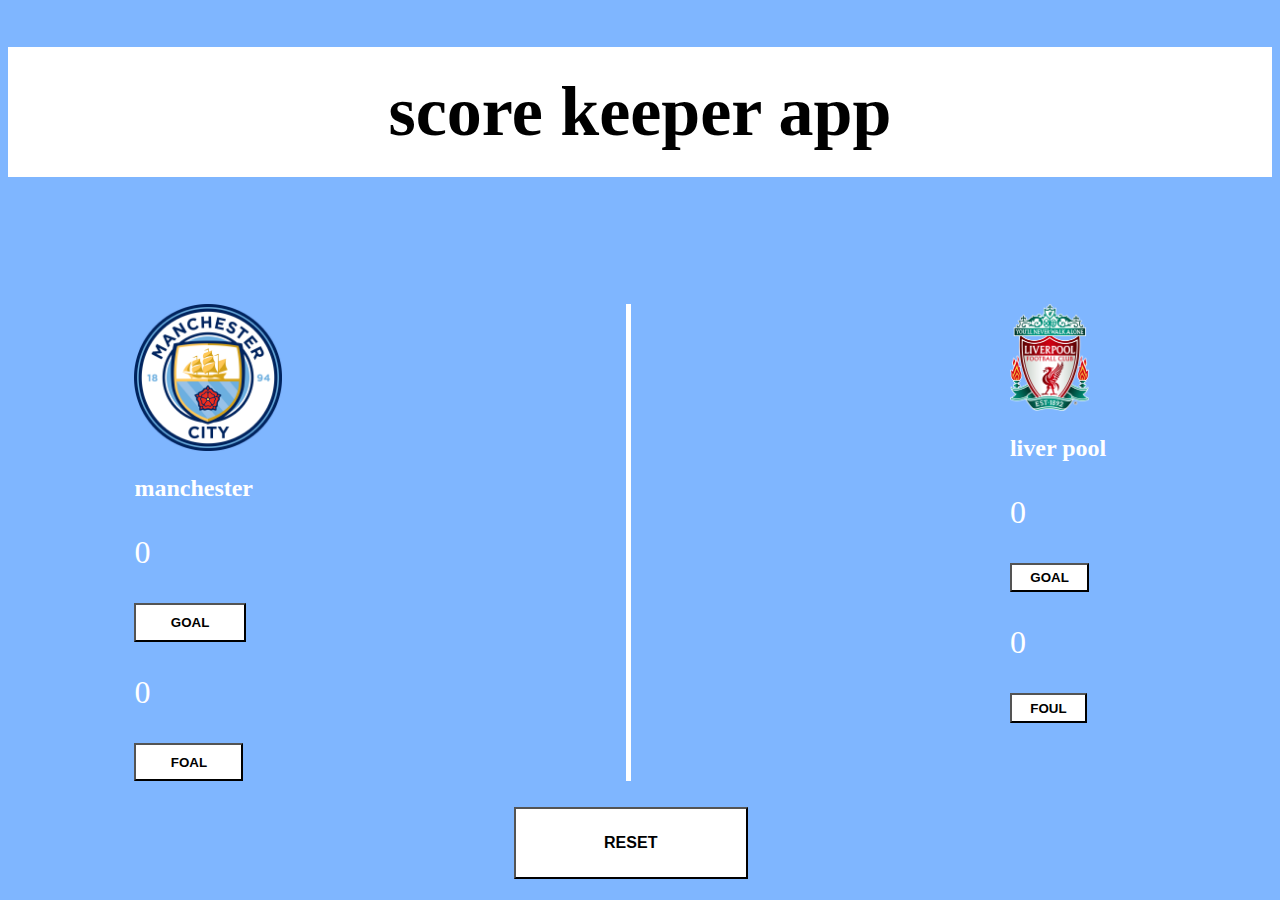
<file: score App/index.html>
<!DOCTYPE html>
<html lang="en">
<head>
    <meta charset="UTF-8">
    <meta http-equiv="X-UA-Compatible" content="IE=edge">
    <meta name="viewport" content="width=device-width, initial-scale=1.0">
    <link rel="stylesheet" href="styles.css">
    <title>score App </title>
</head>
<body>
    <h1>score keeper app</h1> 
    <div class="AllGroupes">  
        <section id="manchester">
            <img src="./Style/images/Manchester_City_FC_badge.svg.png" alt="manchester logo" width="30%">
            <h2> manchester</h2>
            <p id="p1">0</p>
            <button onclick="manchestergoal()">
                GOAL
            </button>
            <p id="p2">0</p>
        
            <button onclick="manchesterfoal()">
                FOAL
            </button>
    
        </section>
          <section id="liverpool">
    
    <img src="./Style/images/Liverpool_FC.svg.png" alt="liverpool logo" width="30%">
    <h2>liver pool</h2>
    <p id="p3">0</p>
    <button onclick="liverpoolgoal()" >
        GOAL
    </button>
   <p id="p4">0</p>
    <button onclick=" liverpoolfoal()" >
        FOUL
    </button> 
</section>
    
</div>

<button id="reset" onclick="resetfunctions()" >
    reset
</button>

    
<script src="./incrementbutton.js"></script>

</body>
</html>
</file>
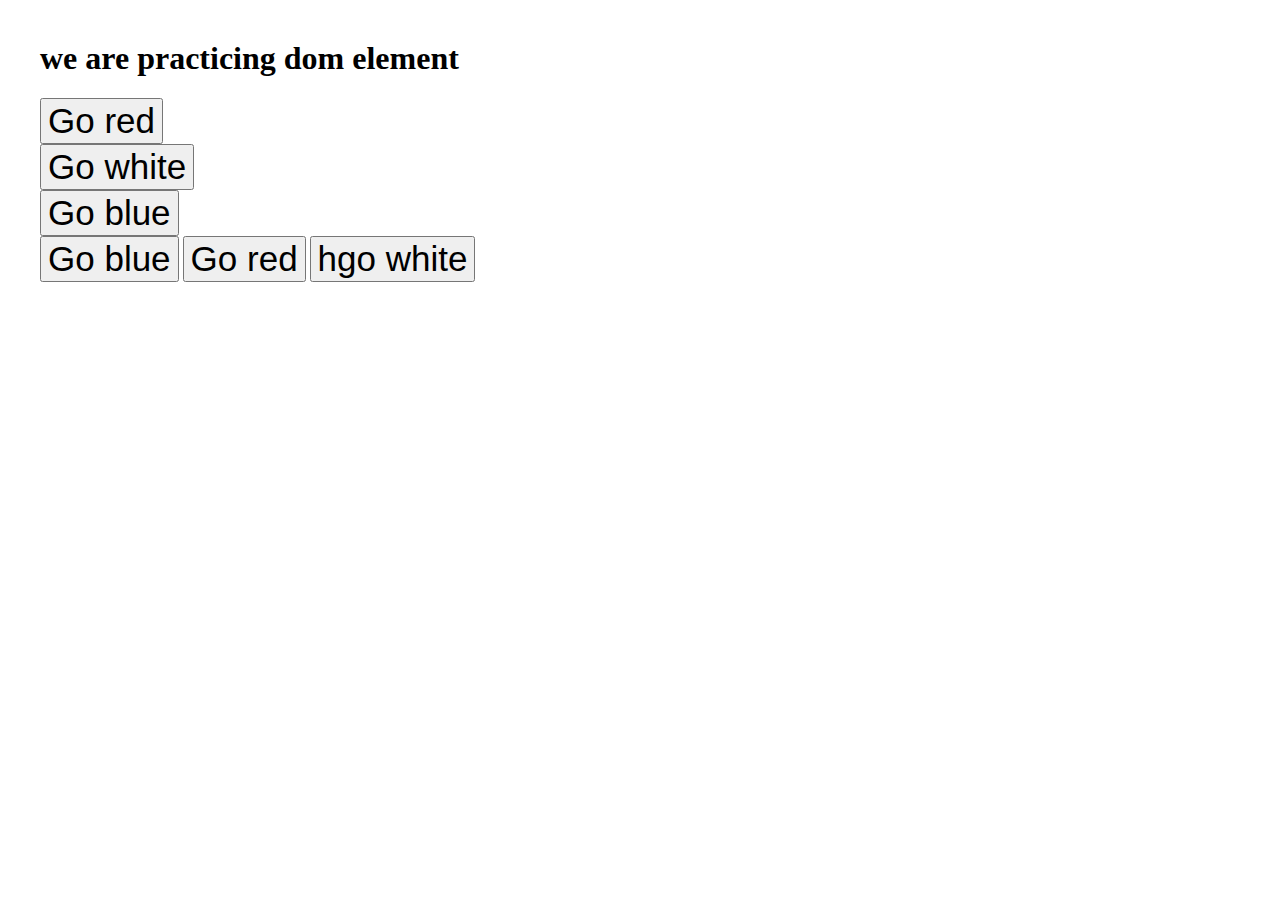
<file: DOM/practice.html>
<!DOCTYPE html>
<html lang="en">
<head>
    <meta charset="UTF-8">
    <meta http-equiv="X-UA-Compatible" content="IE=edge">
    <meta name="viewport" content="width=device-width, initial-scale=1.0">
    <title>Document</title>
    <!-- Latest compiled and minified CSS -->
<link rel="stylesheet" href="https://maxcdn.bootstrapcdn.com/bootstrap/3.3.6/css/bootstrap.min.css" integrity="sha384-1q8mTJOASx8j1Au+a5WDVnPi2lkFfwwEAa8hDDdjZlpLegxhjVME1fgjWPGmkzs7" crossorigin="anonymous">

</head>
<style>
    body{margin:40px ;}
    .btn-red, .btn-white, .btn-blue, .btns{
        font-size: 35px;
    }

</style>
<body class="bg-dark text-center text-white">
    <h1>we are practicing dom element</h1>
    <div class="jumbotron"> 
        <button class="btn btn-danger text-center btn-red" onclick="GoREd()"> Go red</button>

    </div>
    <div class="jumbotron"> 
        <button class="btn btn-white text-center btn-white" onclick="Gowhite()"> Go white</button>

    </div>
    <div class="jumbotron"> 
        <button class="btn btn-blue text-center btn-blue" > Go blue</button>

    </div>
    <div class="jumbotron"> 
        <button class="btn btn-primary text-center btns" > Go blue</button>
        <button class="btn btn-white text-center btns" > Go red</button>
        <button class="btn btn-danger text-center btns" > hgo white</button>

    </div>
    <script>
        // grap the elements(1)
        const redBtn = document.querySelector('.btn-red');
        const whiteBtn = document.querySelector('.btn-white');
        const blueBtn = document.querySelector('.btn-blue');
        const Button = document.querySelectorAll('.btns')

        


        //  create functions(3) 
        function GoREd(){
            document.body.style.backgroundColor = "#ff0000"
        

        }
        function Gowhite(){
            document.body.style.backgroundColor = "#ffffff"
        }
        function Goblue(){
            document.body.style.backgroundColor = "#0000ff"
        }
        function Goyellow(){
            console.log('😍🤣😂🤣');
            document.body.style.backgroundColor = "#fff000"

        }

        //event listeners(2)
        blueBtn.addEventListener("mouseover",Goblue)
        blueBtn.addEventListener("mouseout",Gowhite)
        Button.forEach(button =>button.addEventListener("click", Goyellow))

    </script>
</body>
</html>
</file>
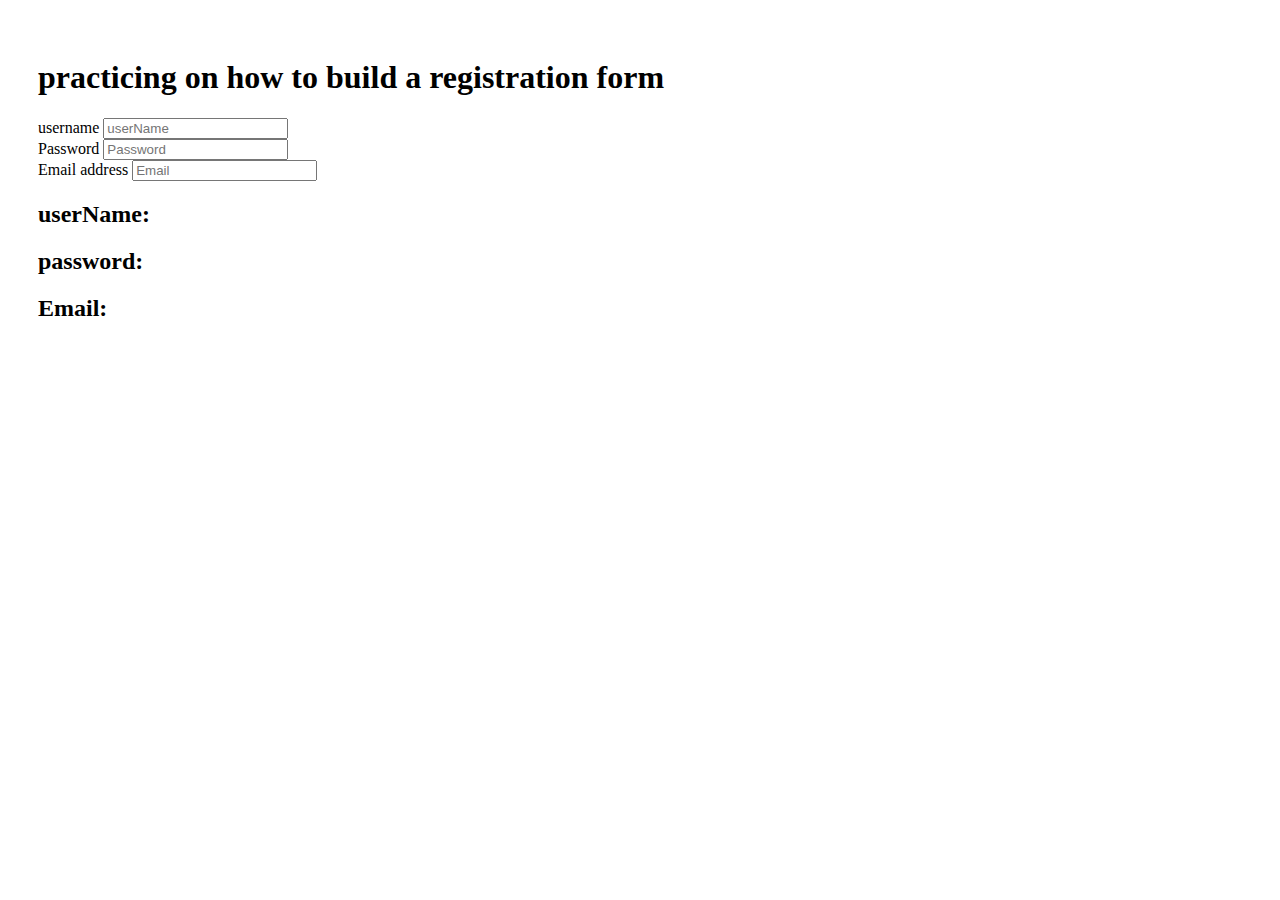
<file: DOM/registrationForm.html>
<!DOCTYPE html>
<html lang="en">
<head>
  <meta charset="UTF-8">
  <meta http-equiv="X-UA-Compatible" content="IE=edge">
  <meta name="viewport" content="width=device-width, initial-scale=1.0">
  <title>Document</title>
  <!-- Latest compiled and minified CSS -->
  <link rel="stylesheet" href="https://maxcdn.bootstrapcdn.com/bootstrap/3.3.6/css/bootstrap.min.css" integrity="sha384-1q8mTJOASx8j1Au+a5WDVnPi2lkFfwwEAa8hDDdjZlpLegxhjVME1fgjWPGmkzs7" crossorigin="anonymous">
</head>
<style>
  body {padding: 30px}
</style>
<body>
  <h1>practicing on how to build a registration form</h1>
  <div class="jumbotron">
    <div class="container-fluid">
    <form>
      <div class="form-group">
        <label for="InputuserName">username</label>
        <input type="text" class="form-control" id="userName" placeholder="userName">
      </div>
        <div class="form-group">
          <label for="InputPassword1">Password</label>
          <input type="password" class="form-control" id="password" placeholder="Password">
        </div>
        <div class="form-group">
          <label for="InputEmail1">Email address</label>
          <input type="email" class="form-control" id="Email" placeholder="Email">
        </div>


        <div>
          <h2>userName: <span id="myform"></span></h2>
          <h2>password:<span id="myform1"></span></h2>
          <h2>Email: <span id="myform2"></span></h2>
          
          
          
        </div>
        
      </form>
    </div>
  </div>


  <script>
    //Grap the elements
    const userName = document.querySelector('#userName')
    const password = document.querySelector('#password')
    const email = document.querySelector('#Email')

    const form = document.querySelector('#myform')
    const form1 = document.querySelector('#myform1')
    const form2 = document.querySelector('#myform2')

    
    // create function
    function  add(){
      const myuserName = userName.value
      form.innerText = myuserName

      console.log(myuserName);
      const mypassword = password.value
      form1.innerText = mypassword
      console.log(mypassword);
      const myEmail = Email.value
      form2.innerText = myEmail
      console.log(myEmail);
      
      
    
    }

    //Add event listeners
    userName.addEventListener('input', add)
    password.addEventListener('input',add)
    Email.addEventListener('input', add)
    

    
  </script>
  
</body>
</html>
</file>
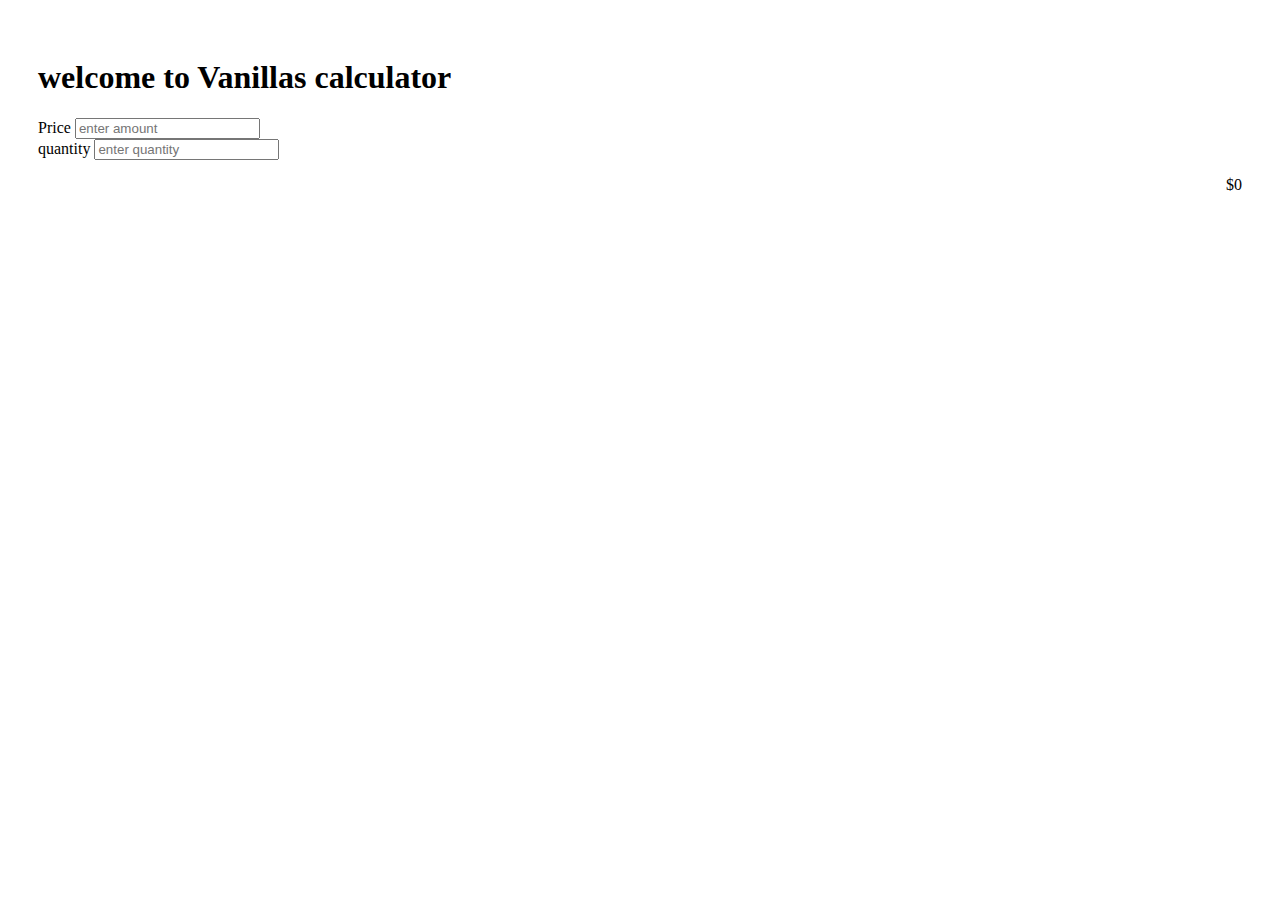
<file: DOM/vanilaCalculator.html>
<!DOCTYPE html>
<html lang="en">
<head>
  <meta charset="UTF-8">
  <meta http-equiv="X-UA-Compatible" content="IE=edge">
  <meta name="viewport" content="width=device-width, initial-scale=1.0">
  <title>Document</title>
  <!-- Latest compiled and minified CSS -->
  <link rel="stylesheet" href="https://maxcdn.bootstrapcdn.com/bootstrap/3.3.6/css/bootstrap.min.css" integrity="sha384-1q8mTJOASx8j1Au+a5WDVnPi2lkFfwwEAa8hDDdjZlpLegxhjVME1fgjWPGmkzs7" crossorigin="anonymous">
</head>
<style>
  body {padding: 30px}
</style>
<body>
    <h1 class="text-center">welcome to Vanillas calculator</h1>
    <div class="jumbotron">
        <div class="container-fluid">
    <form>
        <div class="form-group">
          <label for="exampleFormControlInput1">Price</label>
          <input type="text" class="form-control  price" id="exampleFormControlInput1" placeholder="enter amount">
        </div>
        <div class="form-group">
            <label for="exampleFormControlInput1">quantity</label>
            <input type="number" class="form-control   quantity" id="exampleFormControlInput1" placeholder="enter quantity">
          </div>
          <p align="right" class="total"> $0</p>
        
      </form>
    </div>
</div>
  <script>
      // grap the elements
      const price =document.querySelector('.price');
      const quantity = document.querySelector('.quantity')
      const total = document.querySelector('.total')

      //create  functions 
      function calculate(){
        //   console.log('😂🤣😂🤣');
        const myprice =price.value
        // console.log(myprice);
        const myquantity =quantity.value
        //   console.log(myquantity);
          const totalprice =myprice*myquantity
          console.log(totalprice);
          total.innerText = totalprice
          
      }
      

      // add event listeners
      price.addEventListener('input', calculate)
      quantity.addEventListener('input', calculate)
      
    
  </script>
  
</body>
</html>
</file>
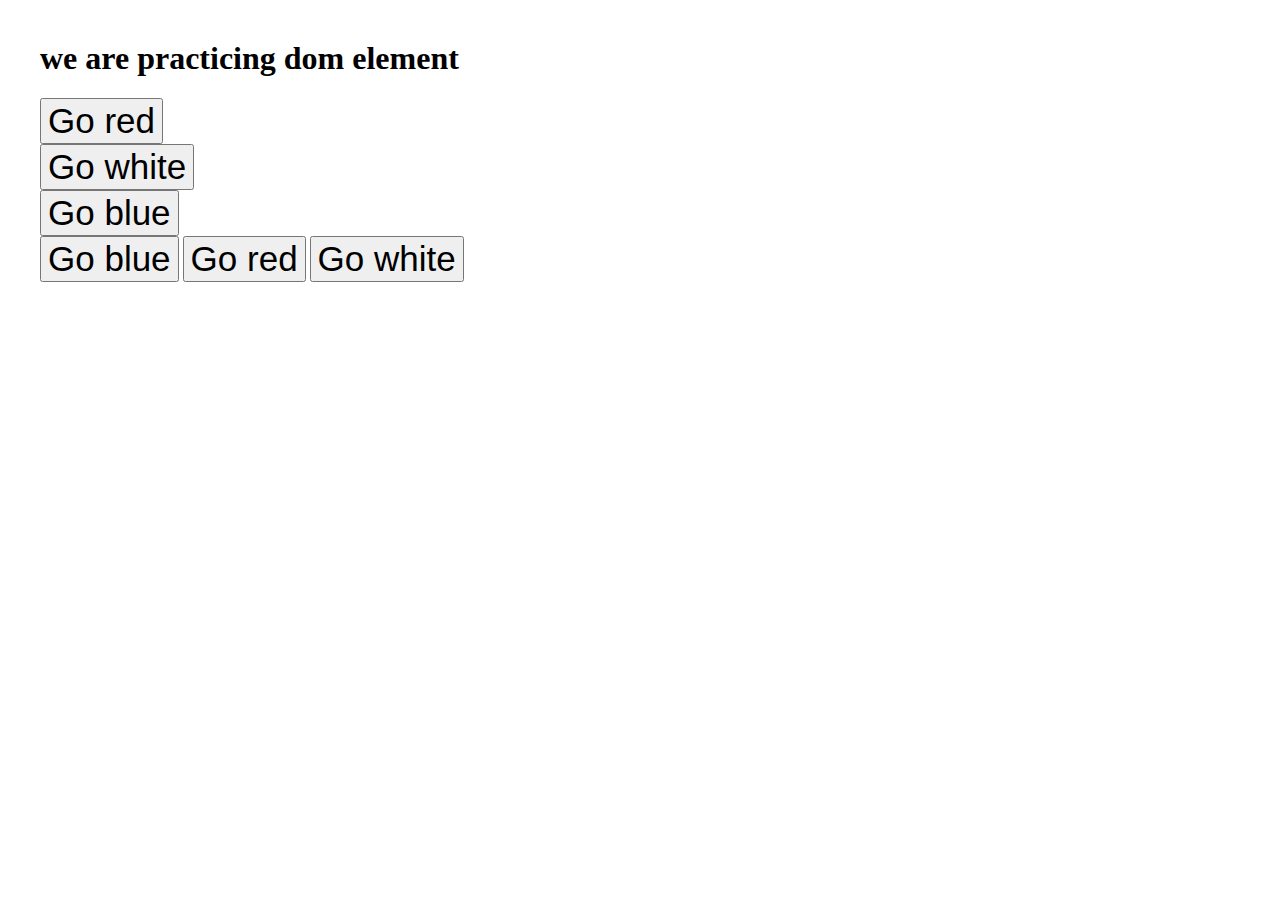
<file: My-Pratic/DOM/practice.html>
<!DOCTYPE html>
<html lang="en">
<head>
    <meta charset="UTF-8">
    <meta http-equiv="X-UA-Compatible" content="IE=edge">
    <meta name="viewport" content="width=device-width, initial-scale=1.0">
    <title>Document</title>
    <!-- Latest compiled and minified CSS -->
<link rel="stylesheet" href="https://maxcdn.bootstrapcdn.com/bootstrap/3.3.6/css/bootstrap.min.css" integrity="sha384-1q8mTJOASx8j1Au+a5WDVnPi2lkFfwwEAa8hDDdjZlpLegxhjVME1fgjWPGmkzs7" crossorigin="anonymous">

</head>
<style>
    body{margin:40px ;}
    .btn-red, .btn-white, .btn-blue, .btns{
        font-size: 35px;
    }

</style>
<body class="bg-dark text-center text-white">
    <h1>we are practicing dom element</h1>
    <div class="jumbotron"> 
        <button class="btn btn-danger text-center btn-red" onclick="GoREd()"> Go red</button>

    </div>
    <div class="jumbotron"> 
        <button class="btn btn-white text-center btn-white" onclick="Gowhite()"> Go white</button>

    </div>
    <div class="jumbotron"> 
        <button class="btn btn-blue text-center btn-blue" > Go blue</button>

    </div>
    <div class="jumbotron"> 
        <button class="btn btn-primary text-center btns" > Go blue</button>
        <button class="btn btn-white text-center btns" > Go red</button>
        <button class="btn btn-danger text-center btns" > Go white</button>

    </div>
    <script>
        // grap the elements(1)
        const redBtn = document.querySelector('.btn-red');
        const whiteBtn = document.querySelector('.btn-white');
        const blueBtn = document.querySelector('.btn-blue');
        const Button = document.querySelectorAll('.btns')

        


        //  create functions(3) 
        function GoREd(){
            document.body.style.backgroundColor = "#ff0000"
        

        }
        function Gowhite(){
            document.body.style.backgroundColor = "#ffffff"
        }
        function Goblue(){
            document.body.style.backgroundColor = "#0000ff"
        }
        function Goyellow(){
            console.log('😍🤣😂🤣');
            document.body.style.backgroundColor = "#fff000"

        }

        //event listeners(2)
        blueBtn.addEventListener("mouseover",Goblue)
        blueBtn.addEventListener("mouseout",Gowhite)
        Button.forEach(button =>button.addEventListener("click", Goyellow))

    </script>
</body>
</html>
</file>
<file: score App/styles.css>
h1{
    text-align: center;
    background-color: white;
    font-size:xx-large;
    padding:2%;
    font-size: 70px;
    font-weight: bold;


}
body{
    background-color: rgb(127, 182, 255);;

}

.AllGroupes{
    display: flex;
    justify-content: space-around;
    flex-direction: row;
    margin-top: 10%;
    
}
#manchester{
border-right: 5px solid #fff;
margin-left: 10%;
margin-right:30%;

}
#liverpool{

 
}
.AllGroupes button{
    padding-top:  2%;
    padding-bottom: 2%;
    padding-right: 7%;
    padding-left:7%;
    background-color: white;
    font-weight: bold;
}
.AllGroupes h2{
    color: white
}

.AllGroupes p{
    color: white;
    font-size:200%;
}
#reset{
    padding-top:  2%;
    padding-bottom: 2%;
    padding-right: 7%;
    padding-left:7%;
    background-color: white;
    font-weight: bold;
    font-size:100%;
    text-transform:uppercase;
    margin-top: 2%;
    text-align: center;
    margin-left: 40%;
}
</file>
